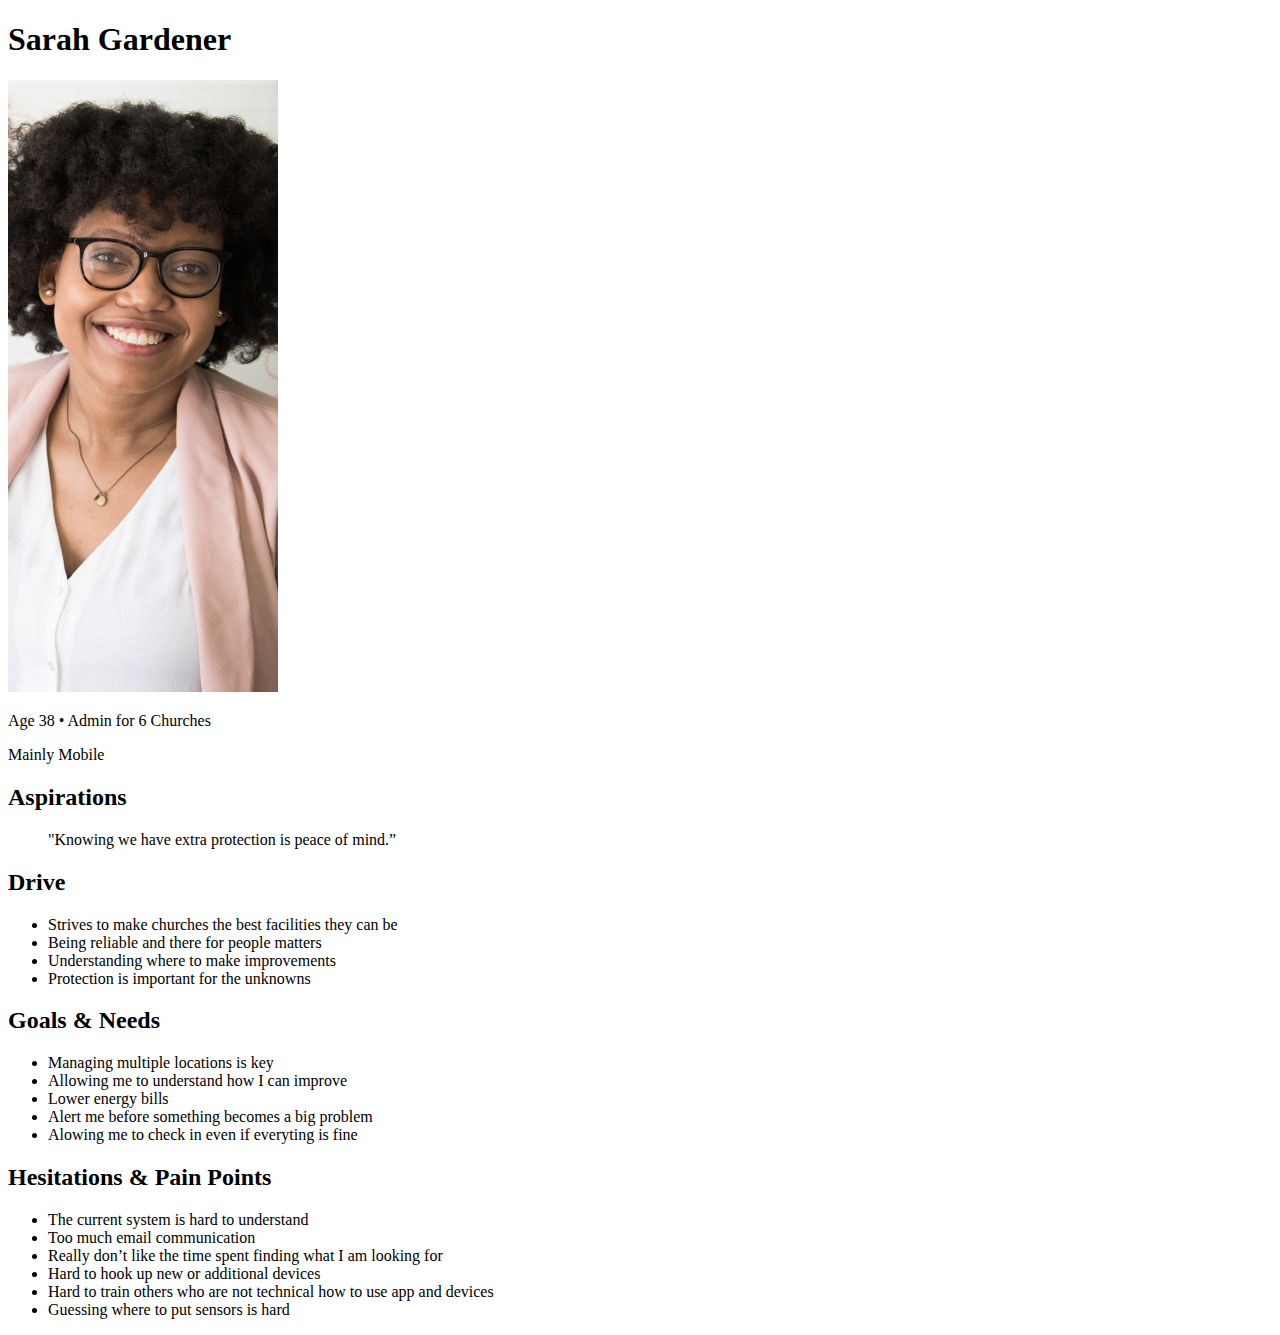
<file: Lesson1/index.html>
<!DOCTYPE html>
<html lang="en">

<head>
    <meta charset="UTF-8">
    <meta http-equiv="X-UA-Compatible" content="IE=edge">
    <meta name="viewport" content="width=device-width, initial-scale=1.0">
    <title>Persona3</title>
</head>

<body>
    <h1>Sarah Gardener</h1>
    <img src="adult-afro-blur-1181519.png" alt="Photo of the person">
    <p>Age 38 • Admin for 6 Churches</p>
    <p>Mainly Mobile</p>

    <h2>Aspirations</h2>
    <blockquote>"Knowing we have extra protection is peace of mind.”</blockquote>

    <h2>Drive</h2>
    <ul>
        <li>Strives to make churches the best facilities they can be</li>
        <li>Being reliable and there for people matters</li>
        <li>Understanding where to make improvements</li>
        <li>Protection is important for the unknowns</li>
    </ul>

    <h2>Goals & Needs</h2>
    <ul>
        <li>Managing multiple locations is key</li>
        <li>Allowing me to understand how I can improve</li>
        <li>Lower energy bills</li>
        <li>Alert me before something becomes a big problem</li>
        <li>Alowing me to check in even if everyting is fine</li>
    </ul>

    <h2>Hesitations & Pain Points</h2>
    <ul>
        <li>The current system is hard to understand</li>
        <li>Too much email communication</li>
        <li>Really don’t like the time spent finding what I am looking for</li>
        <li>Hard to hook up new or additional devices</li>
        <li>Hard to train others who are not technical how to use app and devices</li>
        <li>Guessing where to put sensors is hard</li>
    </ul>
</body>

</html>
</file>
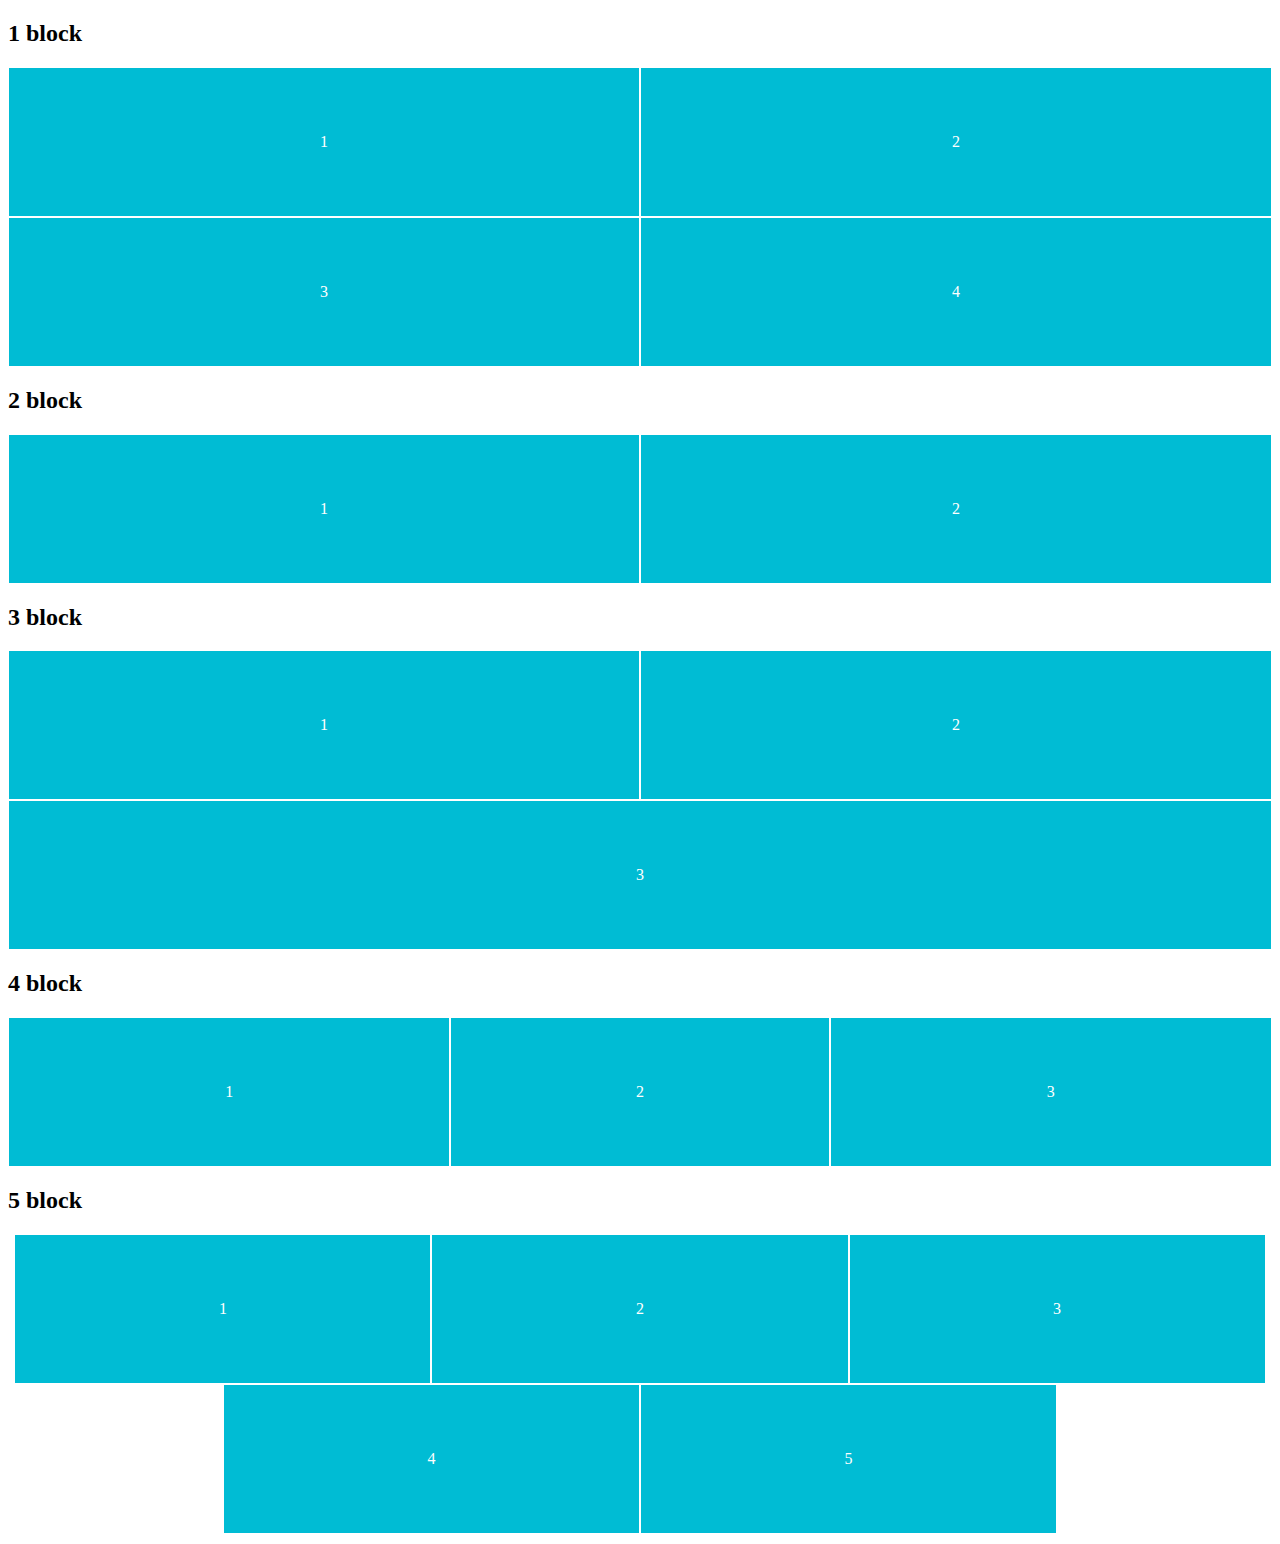
<file: Lesson4/Lesson4.html>
<!doctype html>
<html lang="en">

<head>
    <meta charset="UTF-8">
    <meta content="width=device-width, initial-scale=1.0" name="viewport">
    <meta content="ie=edge" http-equiv="X-UA-Compatible">
    <title>Media Queries Practice</title>
    <style>
        * {
            box-sizing: border-box;
        }

        .block {
            margin-bottom: 10px;
        }

        .block>div {
            background: #00BCD4;
            border: 1px solid #FFF;
            height: 150px;
            color: #FFF;
            display: block;
            width: 100%;
        }

        .inside {
            position: relative;
            height: 100%;
            overflow: hidden;
        }

        .text {
            position: absolute;
            transform: translate(-50%, -50%);
            left: 50%;
            top: 50%;
            z-index: 1;
        }
    </style>
    <link rel="stylesheet" href="Lesson4.css">
    <!-- <link rel="stylesheet" href="media.css" media="(max-width: 1200px)"> -->
</head>

<body>
    <main>
        <h2>1 block</h2>
        <div class="first block">
            <div class="colored">
                <div class="inside">
                    <div class="text">1</div>
                </div>
            </div>
            <div class="colored">
                <div class="inside">
                    <div class="text">2</div>
                </div>
            </div>
            <div class="colored">
                <div class="inside">
                    <div class="text">3</div>
                </div>
            </div>
            <div class="colored">
                <div class="inside">
                    <div class="text">4</div>
                </div>
            </div>
        </div>

        <h2>2 block</h2>
        <div class="second block">
            <div class="colored">
                <div class="inside">
                    <div class="text">1</div>
                </div>
            </div>
            <div class="colored">
                <div class="inside">
                    <div class="text">2</div>
                </div>
            </div>
        </div>

        <h2>3 block</h2>
        <div class="third block">
            <div class="colored">
                <div class="inside">
                    <div class="text">1</div>
                </div>
            </div>
            <div class="colored">
                <div class="inside">
                    <div class="text">2</div>
                </div>
            </div>
            <div class="colored">
                <div class="inside">
                    <div class="text">3</div>
                </div>
            </div>
        </div>

        <h2>4 block</h2>
        <div class="fourth block">
            <div class="colored">
                <div class="inside">
                    <div class="text">1</div>
                </div>
            </div>
            <div class="colored">
                <div class="inside">
                    <div class="text">2</div>
                </div>
            </div>
            <div class="colored">
                <div class="inside">
                    <div class="text">3</div>
                </div>
            </div>
        </div>

        <h2>5 block</h2>
        <div class="fifth block">
            <div class="colored">
                <div class="inside">
                    <div class="text">1</div>
                </div>
            </div>
            <div class="colored">
                <div class="inside">
                    <div class="text">2</div>
                </div>
            </div>
            <div class="colored">
                <div class="inside">
                    <div class="text">3</div>
                </div>
            </div>
            <div class="colored">
                <div class="inside">
                    <div class="text">4</div>
                </div>
            </div>
            <div class="colored">
                <div class="inside">
                    <div class="text">5</div>
                </div>
            </div>
        </div>
    </main>

</body>

</html>
</file>
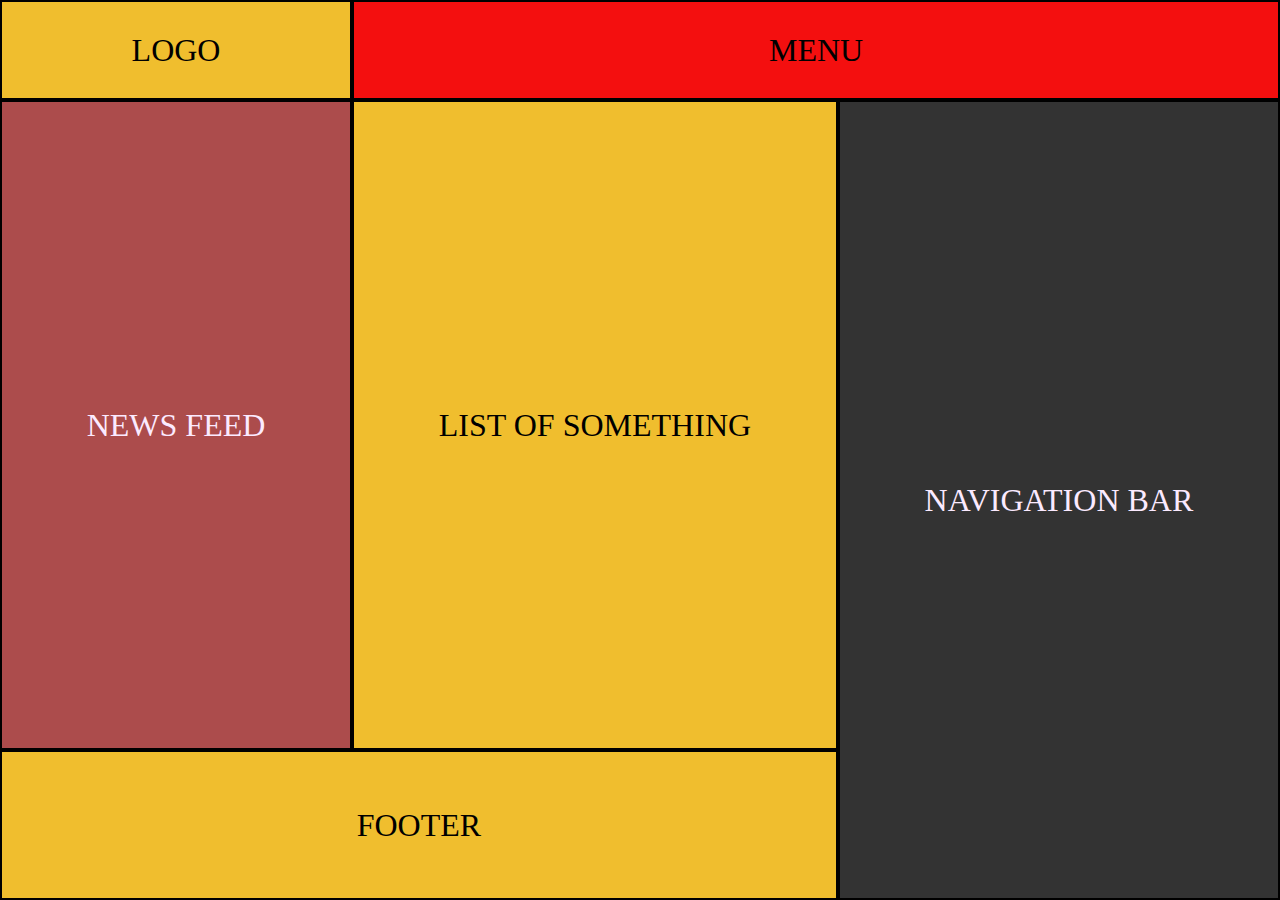
<file: Lesson5/Lesson5.html>
<!DOCTYPE html>
<html lang="en">

<head>
    <meta charset="UTF-8">
    <meta http-equiv="X-UA-Compatible" content="IE=edge">
    <meta name="viewport" content="width=device-width, initial-scale=1.0">
    <link rel="stylesheet" href="Lesson5.css">
    <title>HomeWork Grid</title>
</head>

<body>
    <div class="logo">LOGO</div>
    <div class="menu">MENU</div>
    <div class="nav">NAVIGATION BAR</div>
    <div class="list">LIST OF SOMETHING</div>
    <div class="news">NEWS FEED</div>
    <div class="footer">FOOTER</div>
</body>

</html>
</file>
<file: Lesson4/Lesson4.css>
.first {
    display: flex;
}
.first .colored {
    flex: 1 0 0;
}

.second {
    display: flex;
}
.second .colored {
    flex: 1 0 0;
}

.third {
    display: flex;
}
.third .colored {
    flex: 0 0 25%;
}

.fourth {
    display: flex;
}
.fourth .colored {
    flex: 0 0 25%;
}
.fourth .colored:last-child {
    flex-basis: 50%;
}

.fifth {
    display: flex;
}
.fifth .colored {
    flex: 1 0 0;
}

@media (max-width: 1800px) {
    .first {
        flex-wrap: wrap;
    }
    .first .colored {
        flex: 1 0 40%;
    }

    .third {
        flex-wrap: wrap;
    }
    .third .colored {
        flex-basis: 50%;
    }
    .third .colored:last-child {
        flex-grow: 1;
    }

    .fourth .colored:last-child, .fourth .colored:first-child {
        flex-basis: 35%;
    }
    .fourth .colored {
        flex-basis: 30%;
        flex-grow: 1;
    } 
    
    .fifth {
        flex-wrap: wrap;
        justify-content: center;
    }
    .fifth .colored {
        flex: 0 0 33%;
    }    
}

@media (max-width: 1200px) {
    .third {
        flex-wrap: nowrap;
    }    
    .third .colored {
        flex: 1 0 0;
    }

    .fifth {
        justify-content: center;
    }
    .fifth .colored {
        flex: 1 0 45%;
    }  
}

@media (max-width: 960px) {
    .third {
        display: block;
    }

    .fourth {
        flex-wrap: wrap;
    }
    .fourth .colored:first-child, .fourth .colored:last-child {
        flex-basis: 45%;
    }
    .fourth .colored {
        flex-basis: 45%;
    }
}
@media (max-width: 768px) {
    .fourth {
        display: block;
    }
    .fifth {
        display: block;
    }
}
</file>
<file: Lesson5/Lesson5.css>
.menu,
.news,
.list,
.footer,
.nav,
.logo {
    display: flex;
    align-items: center;
    justify-content: center;
    border: 2px solid black;
    font-size: 2em;
    color: black;
}

.logo {
    background: rgb(240, 190, 46);
    grid-area: logo;
}

.menu {
    background: rgb(244, 15, 15);
    grid-area: menu;
}

.nav {
    background: rgb(51, 51, 51);
    color: #FBEAFF;
    grid-area: nav;
}

.list {
    background: rgb(240, 190, 46);
    grid-area: list;
}

.news {
    background: rgb(172, 76, 76);
    color: #FBEAFF;
    grid-area: news;
}

.footer {
    background: rgb(240, 190, 46);
    grid-area: footer;
}

body {
    margin: 0;
    height: 100vh;
    display: grid;
    grid-template-areas:    "logo menu menu"
                            "news list nav"
                            "footer footer nav";
    grid-template-columns: 100px 1fr calc((100%-100px)/100*35);
    grid-template-rows: 100px 1fr 150px;
}
</file>
